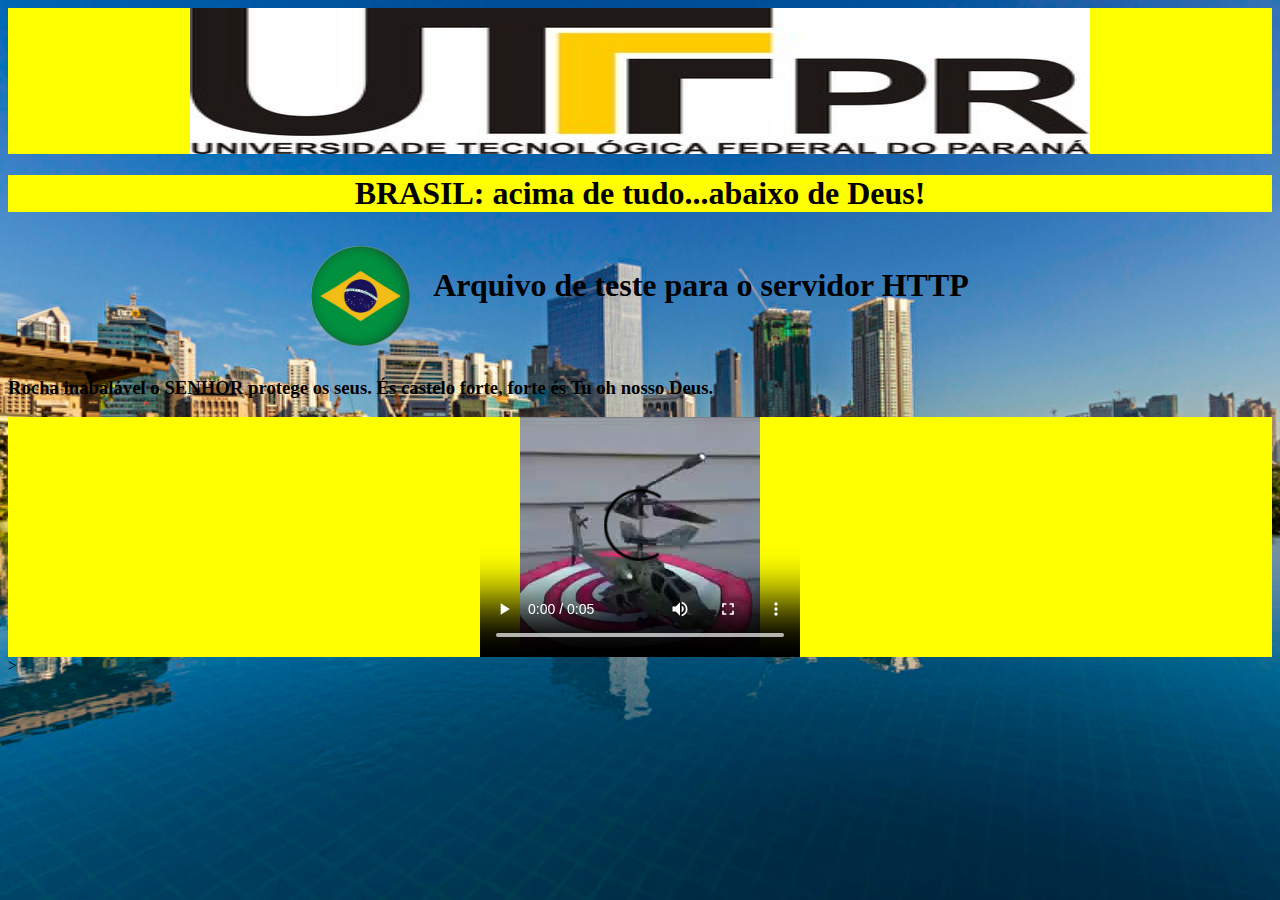
<file: index.html>
<html>
  <head>
    <title>Server HTTP index</title>
    <link rel="stylesheet" type="text/css" href="./styles.css">
  </head>
  <meta charset="UTF-8">

  <body class="index">

    <div align="center">
      <img width="900" height="146" src="./photos/utfpr.png">
    </div>

    <div align="center">
      <h1>BRASIL: acima de tudo...abaixo de Deus!</h1>
    </div>

    <table align="center" border="0" cellpadding="10">
      <tr>
        <td>
          <img width="100" height="100" src="./photos/favicon.png">
        </td>
        <td>
          <h1>Arquivo de teste para o servidor HTTP</h1>
        </td>
      </tr>
    </table>

    <h3>Rocha inabalável o SENHOR protege os seus. És castelo forte, forte és Tu oh nosso Deus.</h3>
    <p></p>

    <div align="center">
      <video width="320" height="240" controls="controls">
        <source src="./photos/videoplayback.mp4" type="video/mp4">
        <object data="" width="320" height="240">
          <embed width="320" height="240" src="./photos/videoplayback.mp4">
        </object>
      </video>
    </div>>

  </body>
</html>
</file>
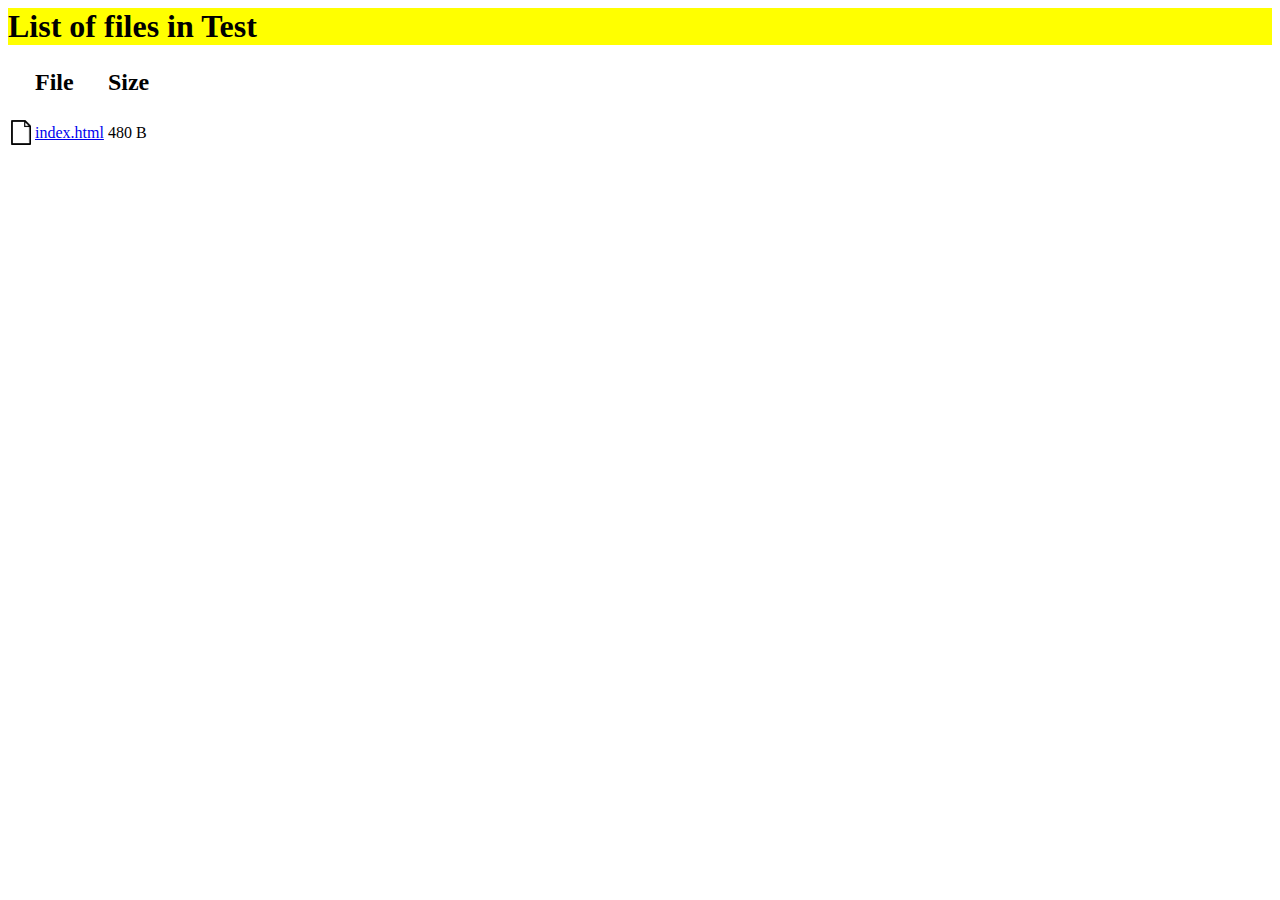
<file: test.html>
<!DOCTYPE HTML PUBLIC "-//W3C//DTD HTML 3.2 Final//EN">
    <html>
        <head>
            <meta charset="utf-8"/>
            <title>Index of /Teste</title>
        </head>

        <body style="background-color:lavender border-color=black border=solid">
            <div style="background-color:yellow;">
                <h1><tr>List of files in Test</h1><tr>
            </div>

            <table><tr><td><img src="./photos/index.png"></td><td><h2>File</h2></td><td><h2>Size</h2></td></tr>
                <tr><td><img src='./photos/file-icon.png'></td><td><a href="./index.html">index.html</a></td><td>480 B</td></tr>
            </table>
        </body>
    </html>
</file>
<file: styles.css>
body{
    background-color: AliceBlue;
}

body.index{
    background: url(./photos/background.png);
    background-size: cover;
}

div{
    background-color:yellow
}
</file>
